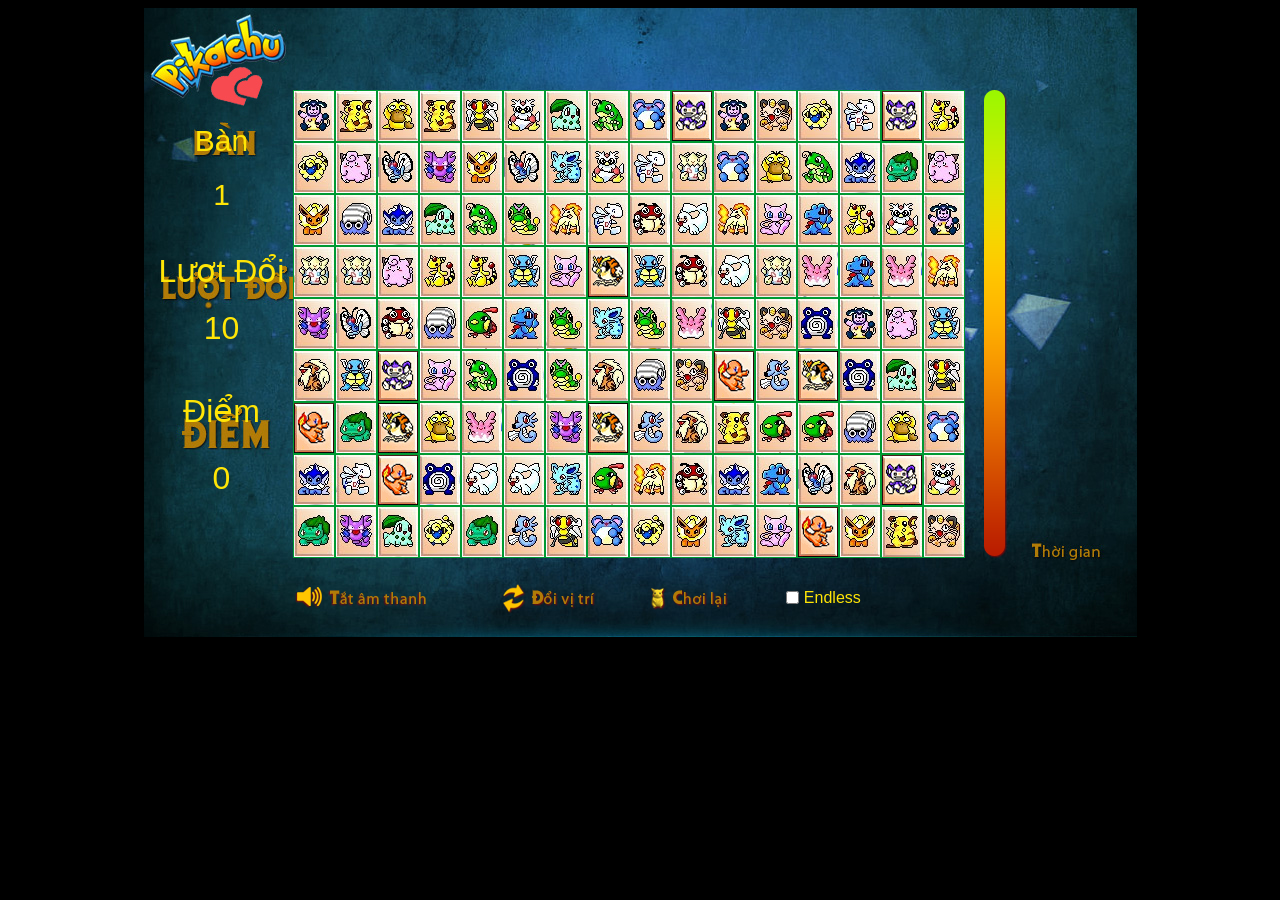
<file: pikachu/index.html>
<!DOCTYPE html PUBLIC "-//W3C//DTD XHTML 1.0 Transitional//EN" "http://www.w3.org/TR/xhtml1/DTD/xhtml1-transitional.dtd">
<html
  xmlns="http://www.w3.org/1999/xhtml"
  xmlns:fb="http://ogp.me/ns/fb#"
  lang="vi"
  xml:lang="vi"
>
  <head>
<title>Pikachu rewrite by kk</title>
    <meta charset="UTF-8" />
    <meta
      name="viewport"
      content="width=device-width, initial-scale=1, maximum-scale=1"
    />
    <meta
      name="description"
      content="Chơi ngay Pikachu 2003 – game nối thú gỡ hình huyền thoại với hình Pokemon dễ thương! Phiên bản cổ điển, dễ chơi, miễn phí 100% ngay trên trình duyệt."
    />
    <meta
      name="keywords"
      content="Game Pikachu, Pikachu cổ điển, Pikachu 2003, Nối Thú, Pikachu PC, Pikachu trái cây, game nối hình, pikachu, pikachu 2003, pikachu cổ điển 2003, kawaii, kawaii cổ điển, nối thú, nối thú 2003, nối thú cổ điển, #pikachu, #pikachu2003, #pikachucodien2003, #kawaii, #kawaiicodien, #noithu, #noithu2003, #noithucodien"
    />
    <meta
      property="og:title"
      content="Pikachu rewrite by kk"
    />
    <meta property="og:url" content="./" />
    <meta
      property="og:description"
      content="Chơi ngay Pikachu 2003 – game nối thú gỡ hình huyền thoại! Cổ điển, dễ chơi, miễn phí trên trình duyệt."
    />
    <meta name="robots" content="index, follow" />
    <link rel="canonical" href="./" />
    <link rel="icon" href="favico.ico" />
    <meta name="theme-color" content="#111111" />
    <base href="" />

    <!-- Open Graph -->
    <meta property="og:site_name" content="Game Pikachu Cổ Điển 2003" />
    <meta property="og:locale" content="vi_VN" />
    <meta property="og:type" content="website" />
    <meta
      property="og:image"
      content="./css/bgpikachu.jpg"
    />
    <meta property="og:image:alt" content="Pikachu 2003 Nối Thú Gỡ Hình" />

    <!-- Twitter Card -->
    <meta name="twitter:card" content="summary_large_image" />
    <meta
      name="twitter:title"
      content="Pikachu rewrite by kk"
    />
    <meta
      name="twitter:description"
      content="Chơi ngay Pikachu 2003 – game nối thú gỡ hình huyền thoại! Cổ điển, dễ chơi, miễn phí trên trình duyệt."
    />
    <meta
      name="twitter:image"
      content="./css/bgpikachu.jpg"
    />
    <script type="text/javascript" src="js/jhCore-1.54.js"></script>
    <script type="text/javascript" src="cache/localsave.js"></script>
    <link type="text/css" rel="Stylesheet" href="css/style.css" />

    <script type="text/javascript">
      var oStaticURL = "";
      jh.ready(function () {
        jh("#maintable").attr("class", "mt" + Math.round(Math.random(4) + 1));
        var el;
        loadImage();
      });
    </script>
  </head>

  <body>
    <div id="loading" class="style11" align="center">
      <table
        id="maintable"
        width="800"
        align="center"
        style="visibility: visible; border: 1px dashed rgb(255, 255, 255)"
        class="mt2"
      >
        <tbody>
          <tr>
            <td class="status">
              <div align="center">
                <span id="level0l">Bàn</span>
                <span id="level">1</span>
                <span id="blood01">Lượt Đổi</span>
                <span id="blood">10</span>
                <span id="score01">Điểm</span>
                <span id="score">0</span>
              </div>
            </td>
            <td id="board" class="playing"></td>
            <td class="timebar" valign="bottom">
              <div id="timebar" style="height: 375px"></div>
            </td>
          </tr>
          <tr>
            <td></td>
            <td>
              <input
                type="button"
                id="change_sound"
                name="Button"
                class="soundOn"
                value="Tắt âm thanh"
                onclick="el.changesound()"
              />
              <input
                type="button"
                name="Button"
                id="change_block"
                value="Đổi vị trí"
                onclick="change_block()"
              />
              <input
                type="button"
                id="gReplay"
                name="Button"
                value="Chơi lại"
                onclick="el.disp_confirm()"
              />
              <label id="endlessToggle" style="margin-left: 12px; color: #ffe506; cursor: pointer;">
                <input type="checkbox" id="endlessMode" /> Endless
              </label>
            </td>
          </tr>
        </tbody>
      </table>
    </div>
    <script type="text/javascript" src="js/pikachuold2.js"></script>
    <audio id="audiosound2" __idm_id__="139265">
      <source src="sound/sound2.mp3" />
      <source src="sound/sound2.ogg" />
    </audio>
    <audio id="audiosound1">
      <source src="sound/sound1.mp3" />
      <source src="sound/sound1.ogg" />
    </audio>
    <audio id="audiosound4">
      <source src="sound/sound4.mp3" />
      <source src="sound/sound4.ogg" />
    </audio>
  </body>
</html>
</file>
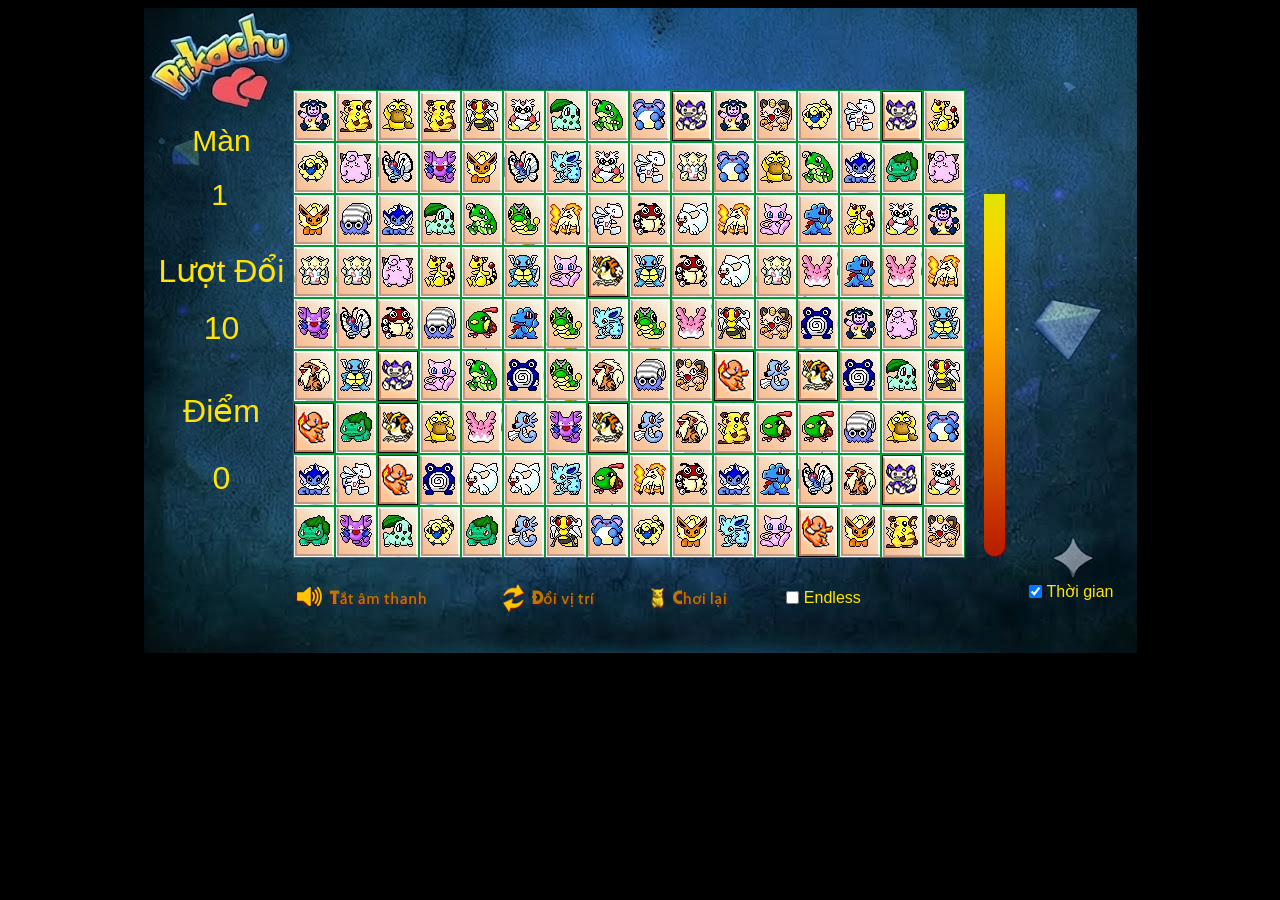
<file: pikachu/pikachu/index.html>
<!DOCTYPE html PUBLIC "-//W3C//DTD XHTML 1.0 Transitional//EN" "http://www.w3.org/TR/xhtml1/DTD/xhtml1-transitional.dtd">
<html
  xmlns="http://www.w3.org/1999/xhtml"
  xmlns:fb="http://ogp.me/ns/fb#"
  lang="vi"
  xml:lang="vi"
>
  <head>
<title>Pikachu</title>
    <meta charset="UTF-8" />
    <meta
      name="viewport"
      content="width=device-width, initial-scale=1, maximum-scale=1"
    />
    <meta
      name="description"
      content="Chơi ngay Pikachu 2003 – game nối thú gỡ hình huyền thoại với hình Pokemon dễ thương! Phiên bản cổ điển, dễ chơi, miễn phí 100% ngay trên trình duyệt."
    />
    <meta
      name="keywords"
      content="Game Pikachu, Pikachu cổ điển, Pikachu 2003, Nối Thú, Pikachu PC, Pikachu trái cây, game nối hình, pikachu, pikachu 2003, pikachu cổ điển 2003, kawaii, kawaii cổ điển, nối thú, nối thú 2003, nối thú cổ điển, #pikachu, #pikachu2003, #pikachucodien2003, #kawaii, #kawaiicodien, #noithu, #noithu2003, #noithucodien"
    />
    <meta
      property="og:title"
      content="Pikachu"
    />
    <meta property="og:url" content="./" />
    <meta
      property="og:description"
      content="Chơi ngay Pikachu 2003 – game nối thú gỡ hình huyền thoại! Cổ điển, dễ chơi, miễn phí trên trình duyệt."
    />
    <meta name="robots" content="index, follow" />
    <link rel="canonical" href="./" />
    <link rel="icon" href="favico.ico" />
    <meta name="theme-color" content="#111111" />
    <base href="" />

    <!-- Open Graph -->
    <meta property="og:site_name" content="Game Pikachu Cổ Điển 2003" />
    <meta property="og:locale" content="vi_VN" />
    <meta property="og:type" content="website" />
    <meta
      property="og:image"
      content="./css/bgpikachu.jpg"
    />
    <meta property="og:image:alt" content="Pikachu 2003 Nối Thú Gỡ Hình" />

    <!-- Twitter Card -->
    <meta name="twitter:card" content="summary_large_image" />
    <meta
      name="twitter:title"
      content="Pikachu"
    />
    <meta
      name="twitter:description"
      content="Chơi ngay Pikachu 2003 – game nối thú gỡ hình huyền thoại! Cổ điển, dễ chơi, miễn phí trên trình duyệt."
    />
    <meta
      name="twitter:image"
      content="./css/bgpikachu.jpg"
    />
    <script type="text/javascript" src="js/jhCore-1.54.js"></script>
    <script type="text/javascript" src="cache/localsave.js"></script>
    <link type="text/css" rel="Stylesheet" href="css/style.css" />

    <script type="text/javascript">
      var oStaticURL = "";
      jh.ready(function () {
        jh("#maintable").attr("class", "mt" + Math.round(Math.random(4) + 1));
        var el;
        loadImage();
      });
    </script>
  </head>

  <body>
    <div id="loading" class="style11" align="center">
      <button id="highScore" type="button">High score: 0</button>

      <table
        id="maintable"
        width="800"
        align="center"
        style="visibility: visible; border: 1px dashed rgb(255, 255, 255)"
        class="mt2"
      >
        <tbody>
          <tr>
            <td class="status">
              <div align="center">
                <span id="level0l">Màn</span>
                <span id="level"><span id="levelNumber">1</span><small id="repeat"></small></span>
                <span id="blood01">Lượt Đổi</span>
                <span id="blood">10</span>
                <span id="score01">Điểm</span>
                <span id="score">0</span>
              </div>
            </td>
            <td id="board" class="playing"></td>
            <td class="timebar" valign="bottom">
              <div id="timebar" style="height: 375px"></div>              <label id="timeToggle">
                <input type="checkbox" id="timeMode" checked /> Thời gian
              </label>
            </td>
          </tr>
          <tr>
            <td></td>
            <td>
              <input
                type="button"
                id="change_sound"
                name="Button"
                class="soundOn"
                value="Tắt âm thanh"
                onclick="el.changesound()"
              />
              <input
                type="button"
                name="Button"
                id="change_block"
                value="Đổi vị trí"
                onclick="change_block()"
              />
              <input
                type="button"
                id="gReplay"
                name="Button"
                value="Chơi lại"
                onclick="el.disp_confirm()"
              />
              <label id="endlessToggle" style="margin-left: 12px; color: #ffe506; cursor: pointer;">
                <input type="checkbox" id="endlessMode" /> Endless
              </label></td>
          </tr>
        </tbody>
      </table>
    </div>
    <script type="text/javascript" src="js/pikachuold2.js"></script>
    <audio id="audiosound2" __idm_id__="139265">
      <source src="sound/sound2.mp3" />
    </audio>
    <audio id="audiosound1">
      <source src="sound/sound1.mp3" />
    </audio>
    <audio id="audiosound4">
      <source src="sound/sound4.mp3" />
    </audio>
  </body>
</html>
</file>
<file: pikachu/css/style.css>
/* Offline build: use system fonts instead of loading Google Fonts. */
@font-face
{
    font-family: fontpikachu;
    src: url('EVILDEAD.TTF');
    font-weight: bold;
    font-style: normal;
}
@font-face
{
    font-family: fontgoblin;
    src: url('GoblinOne.otf');
    font-weight: normal;
}
body
{
    background-color: #000;
	font-family: 'Dosis',sans-serif;
}
input, select, textarea, button{font-family: 'Dosis',sans-serif;}

#maintable
{
    border: 0 !important;
    padding-top: 20px;
    width: 993px;
    height: 646px;
    background: url(bgpikachu.jpg) no-repeat 0 0;
}
.mt2
{
    background: url(bgpikachu.jpg) no-repeat 0 0 !important;
    }
.mt3
{
    background: url(bgpikachu.jpg) no-repeat 0 0 !important;
    }
.mt4
{
    background: url(bgpikachu.jpg) no-repeat 0 0 !important;
    }
.mt5
{
    background: url(bgpikachu.jpg) no-repeat 0 0 !important;
    }           
.timebar
{
    position: relative;
    width: 120px;
}
#timebar
{
    position: relative;
    left: -30px;
    top: -57px;
    width: 23px;
    max-height: 469px;
    background: url(timebar.png) no-repeat center bottom;
}
.status
{
    width: 100px;
    font-style: normal;
    font-size: 32px;
    color: #ffe506;
}
#level0l
{
    display: block;
    position: relative;
    top: -200px;
    font-size: 30px;
    font-family: 'Dosis',sans-serif;
}
#level
{
    display: block;
    position: relative;
    top: -180px;
    font-size: 30px;
    font-family: 'Dosis',sans-serif;
}
#blood01
{
    display: block;
    position: relative;
    top: -140px;
    font-family: 'Dosis',sans-serif;
}
#blood
{
    display: block;
    position: relative;
    top: -120px;
    font-family: 'Dosis',sans-serif;
}
#score01
{
    display: block;
    position: relative;
    top: -75px;
    font-family: 'Dosis',sans-serif;
}
#score
{
    display: block;
    position: relative;
    top: -45px;
    font-family: 'Dosis',sans-serif;
}
.status
{
    position: relative;
}
.status div
{
    position: absolute;
    width: 150px;
    text-align: center;
}
#change_sound
{
    cursor: pointer;
    margin-left: 40px;
    position: relative;
    top: -38px;
    width: 160px;
    height: 30px;
    margin-right: 30px;
    background: none;
    font-size: 0;
    border: 0;
    -webkit-border-radius: 10px;
    -moz-border-radius: 10px;
    border-radius: 10px;
    background: url(btnsound.png) no-repeat 0 -30px;
}
#change_sound:hover
{
    border: 1px solid #cb8b00;
    -moz-box-shadow: 0px 0px 5px #ffc547;
    -webkit-box-shadow: 0px 0px 5px #ffc547;
    box-shadow: 0px 0px 5px #ffc547;
}
.soundOff
{
    background: url(btnsound.png) no-repeat 0 0 !important;
}
.soundOn
{
    background: url(btnsound.png) no-repeat 0 -30px !important;
}
#change_block
{
    cursor: pointer;
    margin-left: 10px;
    position: relative;
    top: -38px;
    width: 120px;
    height: 30px;
    margin-right: 25px;
    background: none;
    font-size: 0;
    border: 0;
    -webkit-border-radius: 10px;
    -moz-border-radius: 10px;
    border-radius: 10px;
    background: url(btnchange.png) no-repeat 0 0;
}
#change_block:hover
{
    border: 1px solid #cb8b00;
    -moz-box-shadow: 0px 0px 5px #ffc547;
    -webkit-box-shadow: 0px 0px 5px #ffc547;
    box-shadow: 0px 0px 5px #ffc547;
}
#gReplay
{
    cursor: pointer;
    margin-left: 0px;
    position: relative;
    top: -38px;
    width: 100px;
    height: 30px;
    margin-right: 25px;
    background: none;
    font-size: 0;
    border: 0;
    -webkit-border-radius: 10px;
    -moz-border-radius: 10px;
    border-radius: 10px;
    background: url(btnreplay.png) no-repeat 0 0;
}
#gReplay:hover
{
    border: 1px solid #cb8b00;
    -moz-box-shadow: 0px 0px 5px #ffc547;
    -webkit-box-shadow: 0px 0px 5px #ffc547;
    box-shadow: 0px 0px 5px #ffc547;
}
#gSaveScore
{
    cursor: pointer;
    margin-left: 0px;
    position: relative;
    top: -38px;
    width: 110px;
    height: 30px;
    margin-right: 30px;
    background: none;
    font-size: 0;
    border: 0;
    -webkit-border-radius: 10px;
    -moz-border-radius: 10px;
    border-radius: 10px;
    background: url(btnsave.png) no-repeat 0 0;
}
#gSaveScore:hover
{
    border: 1px solid #cb8b00;
    -moz-box-shadow: 0px 0px 5px #ffc547;
    -webkit-box-shadow: 0px 0px 5px #ffc547;
    box-shadow: 0px 0px 5px #ffc547;
}
#HighScore
{
    cursor: pointer;
    margin-left: 0px;
    position: relative;
    top: -38px;
    width: 110px;
    height: 30px;
    margin-right: 30px;
    background: none;
    font-size: 0;
    border: 0;
    -webkit-border-radius: 10px;
    -moz-border-radius: 10px;
    border-radius: 10px;
    background: url(btnhiscore.png) no-repeat 0 0;
}
#HighScore:hover
{
    border: 1px solid #cb8b00;
    -moz-box-shadow: 0px 0px 5px #ffc547;
    -webkit-box-shadow: 0px 0px 5px #ffc547;
    box-shadow: 0px 0px 5px #ffc547;
}
.menuFooter ul li a
{
    color:#ad612b;
    }
.copyright
{
    color:#555;
    }    
.menuFooter ul li
{
    border-right:1px dotted #444444;
    }  
.copyright a
{
    color:#ca3f28;
    }
#endlessToggle {
    display: inline-flex;
    align-items: center;
    position: relative;
    top: -38px;
    height: 30px;
    margin-left: 12px !important;
    vertical-align: top;
    white-space: nowrap;
}
#endlessMode { margin: 0 5px 0 0; }
</file>
<file: pikachu/pikachu/css/style.css>
/* Offline build: use system fonts instead of loading Google Fonts. */
@font-face
{
    font-family: fontpikachu;
    src: url('EVILDEAD.TTF');
    font-weight: bold;
    font-style: normal;
}
@font-face
{
    font-family: fontgoblin;
    src: url('GoblinOne.otf');
    font-weight: normal;
}
body
{
    background-color: #000;
	font-family: 'Dosis',sans-serif;
}
input, select, textarea, button{font-family: 'Dosis',sans-serif;}

#maintable
{
    border: 0 !important;
    padding-top: 20px;
    width: 993px;
    height: 646px;
    background: url(bgpikachu.jpg) no-repeat 0 0;
}
.mt2
{
    background: url(bgpikachu.jpg) no-repeat 0 0 !important;
    }
.mt3
{
    background: url(bgpikachu.jpg) no-repeat 0 0 !important;
    }
.mt4
{
    background: url(bgpikachu.jpg) no-repeat 0 0 !important;
    }
.mt5
{
    background: url(bgpikachu.jpg) no-repeat 0 0 !important;
    }           
.timebar
{
    position: relative;
    width: 120px;
}
#timebar
{
    position: relative;
    left: -30px;
    top: -57px;
    width: 23px;
    max-height: 469px;
    background: url(timebar.png) no-repeat center bottom;
}
.status
{
    width: 100px;
    font-style: normal;
    font-size: 32px;
    color: #ffe506;
}
#level0l
{
    display: block;
    position: relative;
    top: -200px;
    font-size: 30px;
    font-family: 'Dosis',sans-serif;
}
#level
{
    display: block;
    position: relative;
    top: -180px;
    font-size: 30px;
    font-family: 'Dosis',sans-serif;
}
#blood01
{
    display: block;
    position: relative;
    top: -140px;
    font-family: 'Dosis',sans-serif;
}
#blood
{
    display: block;
    position: relative;
    top: -120px;
    font-family: 'Dosis',sans-serif;
}
#score01
{
    display: block;
    position: relative;
    top: -75px;
    font-family: 'Dosis',sans-serif;
}
#score
{
    display: block;
    position: relative;
    top: -45px;
    font-family: 'Dosis',sans-serif;
}
.status
{
    position: relative;
}
.status div
{
    position: absolute;
    width: 150px;
    text-align: center;
}
#change_sound
{
    cursor: pointer;
    margin-left: 40px;
    position: relative;
    top: -38px;
    width: 160px;
    height: 30px;
    margin-right: 30px;
    background: none;
    font-size: 0;
    border: 0;
    -webkit-border-radius: 10px;
    -moz-border-radius: 10px;
    border-radius: 10px;
    background: url(btnsound.png) no-repeat 0 -30px;
}
#change_sound:hover
{
    border: 1px solid #cb8b00;
    -moz-box-shadow: 0px 0px 5px #ffc547;
    -webkit-box-shadow: 0px 0px 5px #ffc547;
    box-shadow: 0px 0px 5px #ffc547;
}
.soundOff
{
    background: url(btnsound.png) no-repeat 0 0 !important;
}
.soundOn
{
    background: url(btnsound.png) no-repeat 0 -30px !important;
}
#change_block
{
    cursor: pointer;
    margin-left: 10px;
    position: relative;
    top: -38px;
    width: 120px;
    height: 30px;
    margin-right: 25px;
    background: none;
    font-size: 0;
    border: 0;
    -webkit-border-radius: 10px;
    -moz-border-radius: 10px;
    border-radius: 10px;
    background: url(btnchange.png) no-repeat 0 0;
}
#change_block:hover
{
    border: 1px solid #cb8b00;
    -moz-box-shadow: 0px 0px 5px #ffc547;
    -webkit-box-shadow: 0px 0px 5px #ffc547;
    box-shadow: 0px 0px 5px #ffc547;
}
#gReplay
{
    cursor: pointer;
    margin-left: 0px;
    position: relative;
    top: -38px;
    width: 100px;
    height: 30px;
    margin-right: 25px;
    background: none;
    font-size: 0;
    border: 0;
    -webkit-border-radius: 10px;
    -moz-border-radius: 10px;
    border-radius: 10px;
    background: url(btnreplay.png) no-repeat 0 0;
}
#gReplay:hover
{
    border: 1px solid #cb8b00;
    -moz-box-shadow: 0px 0px 5px #ffc547;
    -webkit-box-shadow: 0px 0px 5px #ffc547;
    box-shadow: 0px 0px 5px #ffc547;
}
#gSaveScore
{
    cursor: pointer;
    margin-left: 0px;
    position: relative;
    top: -38px;
    width: 110px;
    height: 30px;
    margin-right: 30px;
    background: none;
    font-size: 0;
    border: 0;
    -webkit-border-radius: 10px;
    -moz-border-radius: 10px;
    border-radius: 10px;
    background: url(btnsave.png) no-repeat 0 0;
}
#gSaveScore:hover
{
    border: 1px solid #cb8b00;
    -moz-box-shadow: 0px 0px 5px #ffc547;
    -webkit-box-shadow: 0px 0px 5px #ffc547;
    box-shadow: 0px 0px 5px #ffc547;
}
#HighScore
{
    cursor: pointer;
    margin-left: 0px;
    position: relative;
    top: -38px;
    width: 110px;
    height: 30px;
    margin-right: 30px;
    background: none;
    font-size: 0;
    border: 0;
    -webkit-border-radius: 10px;
    -moz-border-radius: 10px;
    border-radius: 10px;
    background: url(btnhiscore.png) no-repeat 0 0;
}
#HighScore:hover
{
    border: 1px solid #cb8b00;
    -moz-box-shadow: 0px 0px 5px #ffc547;
    -webkit-box-shadow: 0px 0px 5px #ffc547;
    box-shadow: 0px 0px 5px #ffc547;
}
.menuFooter ul li a
{
    color:#ad612b;
    }
.copyright
{
    color:#555;
    }    
.menuFooter ul li
{
    border-right:1px dotted #444444;
    }  
.copyright a
{
    color:#ca3f28;
    }
#repeat {
    font-size: 13px;
    font-weight: normal;
    margin-left: 4px;
    color: #ffe506;
}
.timebar {
    position: relative;
}
#timeToggle {
    position: absolute;
    left: 16px;
    bottom: 16px;
    display: inline-flex;
    align-items: center;
    white-space: nowrap;
    color: #ffe506;
    cursor: pointer;
}
#timeMode { margin: 0 5px 0 0; }
#highScore {
    position: fixed;
    top: 8px;
    right: 8px;
    z-index: 10;
    cursor: pointer;
    padding: 6px 10px;
    border: 1px solid #ffe506;
    border-radius: 6px;
    background: #111;
    color: #ffe506;
    font-weight: bold;
}
/* Final positioning overrides. */
#repeat {
    color: #ff9f43;
    position: relative;
    top: -0.35em;
    vertical-align: super;
}
#loading {
    position: relative;
    width: 993px;
    max-width: 100%;
    margin: 0 auto;
}
#highScore {
    position: absolute;
    top: 5px;
    right: 5px;
    display: none;
}
#endlessToggle {
    display: inline-flex;
    align-items: center;
    position: relative;
    top: -38px;
    height: 30px;
    vertical-align: top;
    margin-left: 12px !important;
    white-space: nowrap;
}
#endlessMode { margin: 0 5px 0 0; }
</file>
